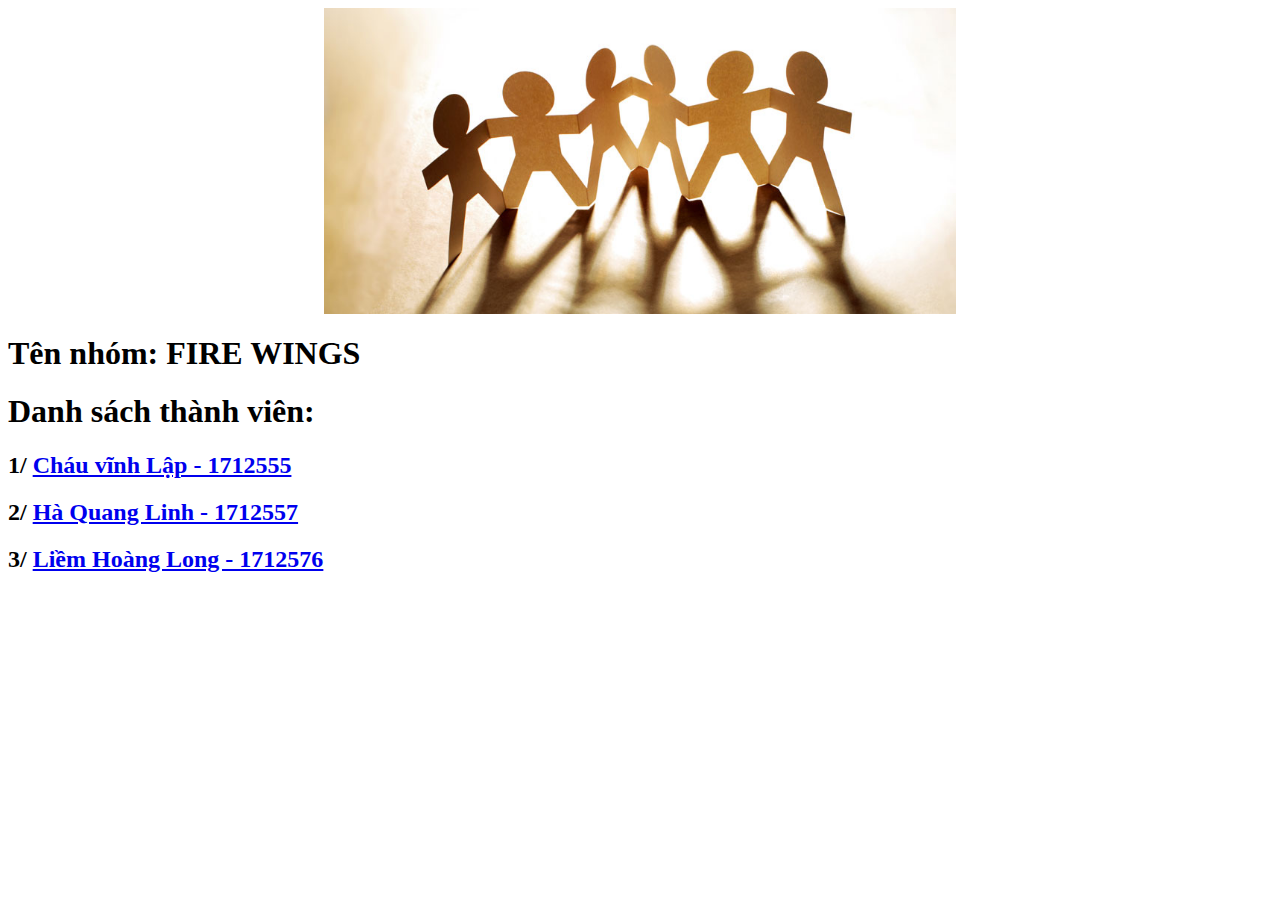
<file: index.html>
<!DOCTYPE html>
<html lang="en">
<head>
	<meta charset="UTF-8">
	<title>1712555-1712557-1712576</title>
	<meta name="viewport" content="width=device-width, initial-scale=1">
	<style>
	img {
		display: block;
		margin-left: auto;
		margin-right: auto;
	}
</style>
</head>
<body>
	<img src="images/team.jpg" alt="" usemap="#teammap" width="50%" class="center">
	<map name="teammap">
		<area shape="circle" coords="120,250,125" href="members/1712557/1712557.html" alt="linh">
		<area shape="circle" coords="310,195,60" href="members/1712576/1712576.html" alt="long">
		<area shape="circle" coords="465,160,80" href="members/1712555/1712555.html" alt="lap">
	</map>
	<div class="ifo">
		<h1>Tên nhóm: FIRE WINGS </h1>
		<h1>Danh sách thành viên:</h1>
		<h2>1/ <a href="members/1712555/1712555.html">Cháu vĩnh Lập - 1712555</a></h2>
		<h2>2/ <a href="members/1712557/1712557.html">Hà Quang Linh - 1712557</a></h2>
		<h2>3/ <a href="members/1712576/1712576.html">Liềm Hoàng Long - 1712576</a></h2>
	</div>
</body>
</html>
</file>
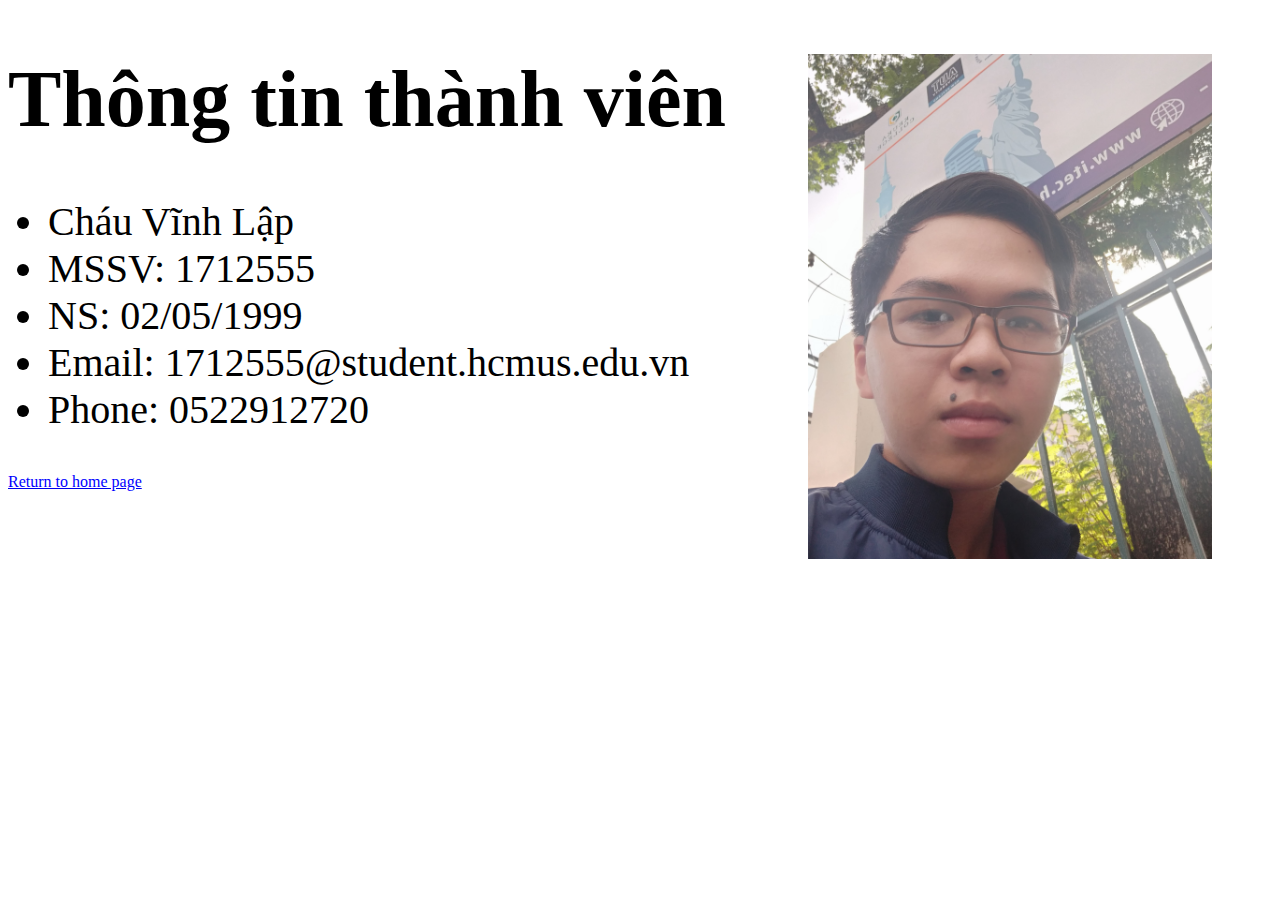
<file: 1712555/1712555.html>
<!DOCTYPE html>
<html>
<head>
	<title>VinhLap-HCMUS</title>
</head>
<img src="./images/IMG_20190912_150408.jpg" align="right" alt="Lỗi hiện thị!!" hspace="60px" height="35%" width="32%" title="Cháu Vĩnh Lập">
<div style="font-size: 40px">
	<h1> Thông tin thành viên</h1>
	<ul>
		<li> Cháu Vĩnh Lập </li>
		<li> MSSV: 1712555	</li>
		<li> NS: 02/05/1999 </li>
		<li> Email: 1712555@student.hcmus.edu.vn </li>
		<li> Phone: 0522912720 </li>
	</ul>
</div>
<a href="../../index.html">
	<p style="color: blue"> Return to home page</p>
</a>

</body>
</html>
</file>
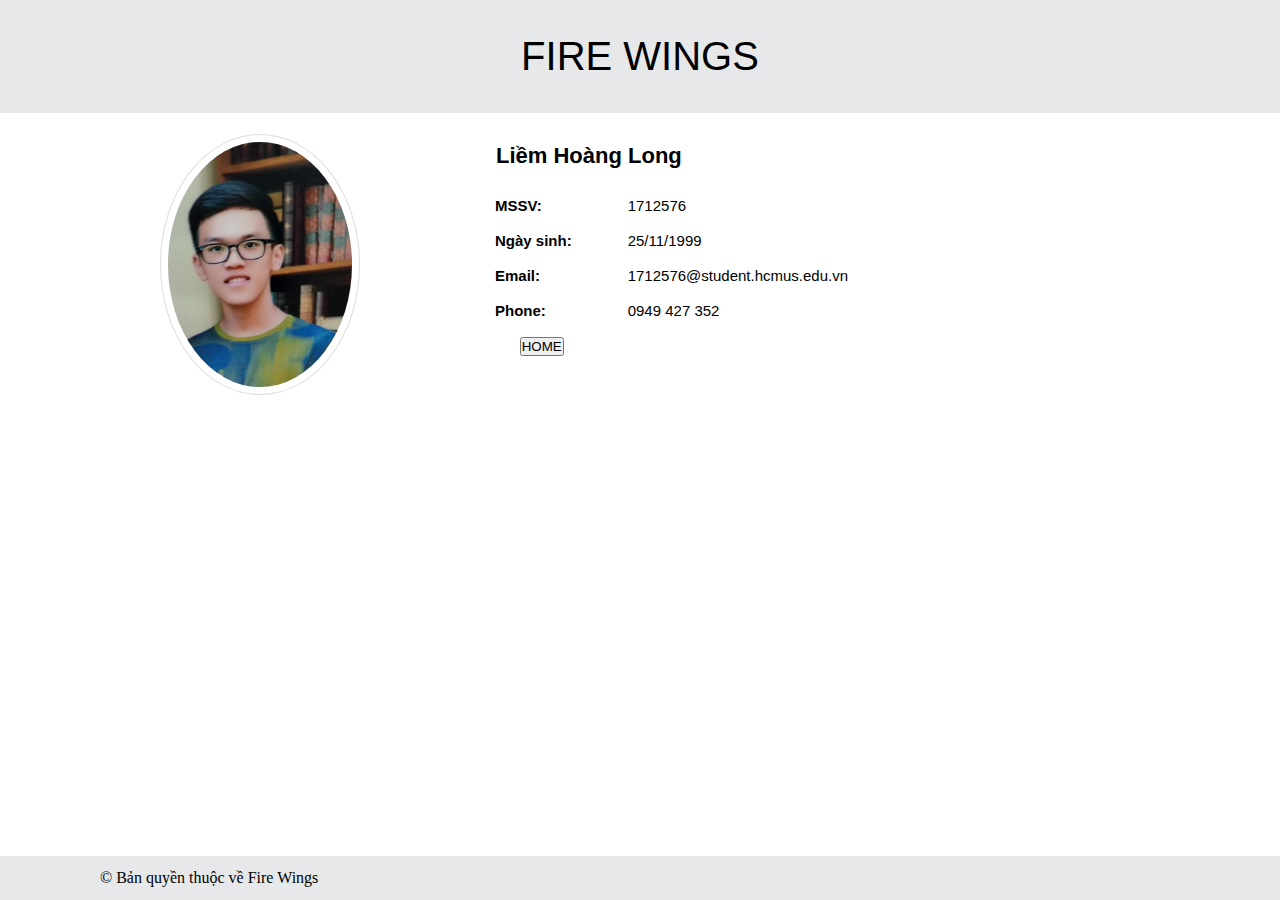
<file: members/1712576/1712576.html>
<!DOCTYPE html>
<html lang="en">
<head>
	<meta charset="UTF-8">
	<title>1712576</title>
	<link rel="stylesheet"href="../../2.css"/>
	<style>
		
	</style>

</head>

<body>
	<div class="container text-xs-center">
		<h3>FIRE WINGS</h3>
	</div>
	<br>


	<div class="row">
		<div class="column">			
			<img src="images/long.jpg" alt="" align="left">	
		</div>
		<div class="column">
			<h4>Liềm Hoàng Long</h4>
			<div class="row">
				<div class="column">
					<h1><b>MSSV: </b></h1>
					<h1><b>Ngày sinh: </b></h1>
					<h1><b>Email: </b></h1>
					<h1><b>Phone: </b></h1>
				</div>
				<div class="column">
					<h1>1712576</h1>
					<h1>25/11/1999</h1>
					<h1>1712576@student.hcmus.edu.vn</h1>
					<h1>0949 427 352 </h1>
					<a href = "../../index.html"><button type="button">HOME</button></a>
				</div>
			</div>
		</div>
	</div>
	<div class="footer">
		<p>© Bản quyền thuộc về Fire Wings</p>
	</div>
</body>
</html>
</file>
<file: 2.css>
*{margin: 0;padding: 0;}

button {
    margin-left: -140px;
}

* {
	box-sizing: border-box;
}

/* Create two unequal columns that floats next to each other */
.column {
	float: left;
	padding: 10px;
	height: 300px; /* Should be removed. Only for demonstration */
}

.left {
	width: 25%;
}

.right {
	width: 50%;
}

/* Clear floats after the columns */
.row:after {
	content: "";
	display: table;
	clear: both;
}

p {
	position: fixed;
	left: 0px;
	bottom: 0;
	width: 100%;
	background-color: #e7e8e9;
	color: black;
	padding: 13px;
	padding-left: 100px;
}

h4{
	margin-top: 115px;
	margin-left: 29px;
	font-size: 22px;
	font-family: arial;
}

h3 {
	position: fixed;
	text-align: center;
	background: #e7e8e9;
	padding: 34px;
	font-size: 40px;
	width: 100%;
	font-family: arial;
	font-weight: normal;
}

img {
	border: 1px solid #ddd;
	border-radius: 50%;
	padding: 7px;
	margin-right: 87px;
	margin-top: 106px;
	margin-left: 150px;
	width: 200px;
}

img:hover {
	box-shadow: 0 0 2px 1px rgba(0, 140, 186, 0.5);
}

a {margin-left: 50px;}

h2 {
	text-align: center;
	margin-top: 10px;
	margin-bottom: 10px;
}

h1 {
	text-align: left;
	margin: 18px;
	font-family: arial;
	font-weight: normal;
	font-size: 15px;
}

img.center {
	margin-top: 20px;
	margin-bottom: 20px;
	border-radius: 20px;
}
</file>
